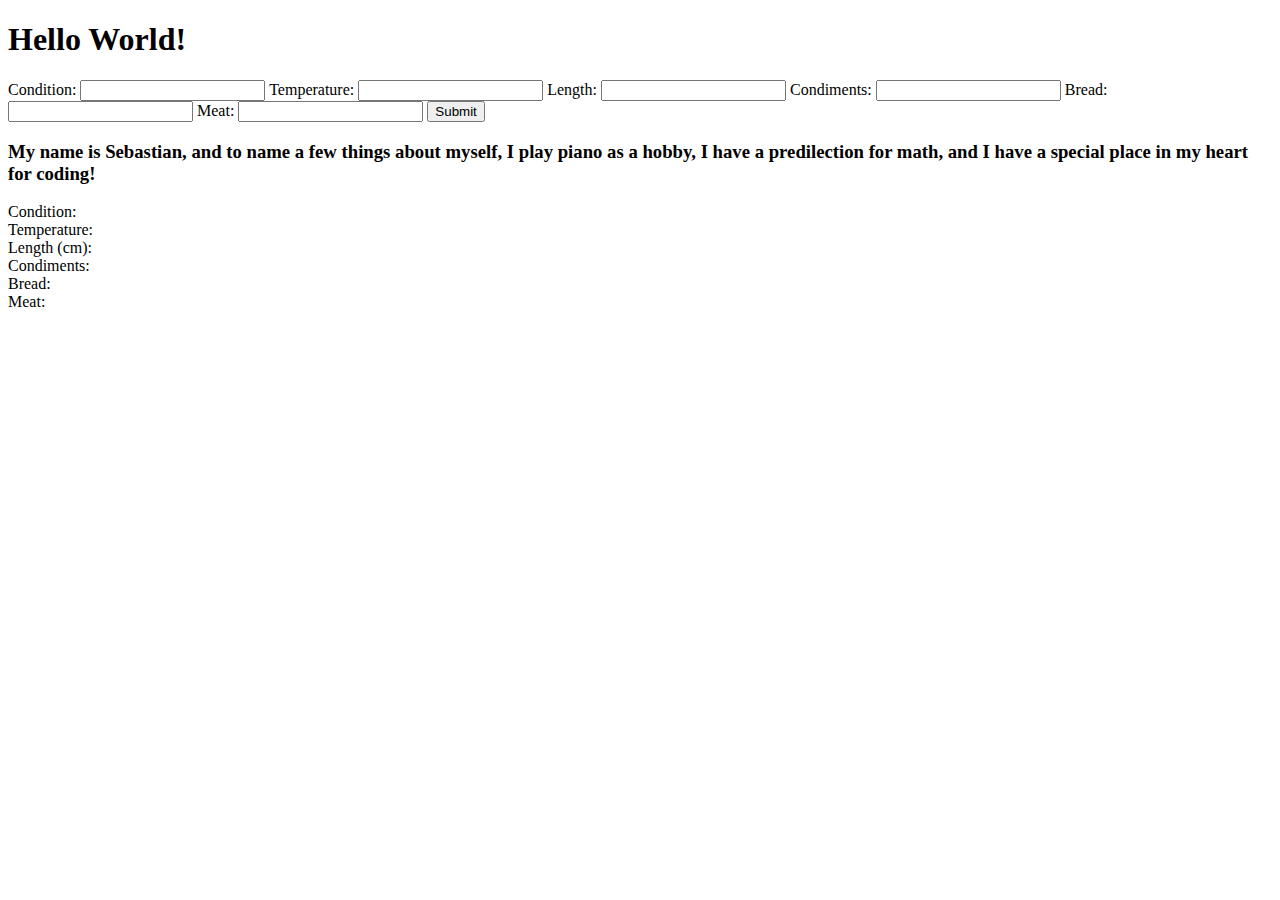
<file: index.html>
<!DOCTYPE html>
<html>
  <head>
    <title>Sebastian's Page</title>
  </head>
  <body>
    <h1>Hello World!</h1>        
        <form  action="#" name="myForm" onsubmit="updateFunction()">
            <label for="Condition">Condition:</label>
                <input type="text" name="Condition" id="Condition">
            <label for="Temperature">Temperature:</label>
                <input type="text" name="Temperature" id="Temperature">
            <label for="Length">Length:</label>
                <input type="text" name="Length" id="Length">
            <label for="Condiments">Condiments:</label>
                <input type="text" name="Condiments" id="Condiments">
            <label for="Bread">Bread:</label>
                <input type="text" name="Bread" id="Bread">
            <label for="Meat">Meat:</label>
                <input type="text" name="Meat" id="Meat">                
                <input type="button" id="submitFormData" onclick=updateFunction(); value="Submit" />
        </form>
    <script>
        const hotDog = {
            condition: "warm",
            temperature: 80,
            length: 10,
            condiments: "ketchup",
            bread: "whole wheat",
            meat: "pork",
            timeTillCool: function(){
                let time = parseInt(this.temperature) - 30
                return "It will take " + time + " minutes before your hotdog gets cold!"
            },
            timeTillConsumption: function(){
                let time = parseInt(this.length) - 8
                return "It will take " + time + " minutes for you to finish your hotdog!"
            }
        }
        const updateFunction = function() {
           const form = document.myForm
           document.getElementById("condition").innerHTML = form.Condition.value
           document.getElementById("temperature").innerHTML = form.Temperature.value
           document.getElementById("length").innerHTML = form.Length.value
           document.getElementById("condiments").innerHTML = form.Condiments.value
           document.getElementById("bread").innerHTML = form.Bread.value
           document.getElementById("meat").innerHTML = form.Meat.value
           hotDog.length = form.Length.value
           hotDog.temperature =  form.Temperature.value
            document.getElementById("coolingTime").innerHTML = hotDog.timeTillCool();
            document.getElementById("eatingTime").innerHTML = hotDog.timeTillConsumption();
            return false
        }
        
    </script>
    <h3>My name is Sebastian, and to name a few things about myself,
      I play piano as a hobby, I have a predilection for math,
      and I have a special place in my heart for coding!</h3>
    <div class="options">
        <div>
            <div>Condition: </div>
            <div id="condition"></div>
        </div>
        <div>
            <div>Temperature: </div>
            <div id="temperature"></div>
        </div>
        <div>
            <div id="coolingTime"></div>
        </div>   
        <div>
            <div>Length (cm): </div>
            <div id="length"></div>
        </div>
        <div>
            <div id="eatingTime"></div>
        </div> 
        <div>
            <div>Condiments: </div>
            <div id="condiments"></div>
        </div>
        <div>
            <div>Bread: </div>
            <div id="bread"></div>
        </div>
        <div>
            <div>Meat: </div>
            <div id="meat"></div>
        </div>       
    </div>
    </body>
  </html>
</file>
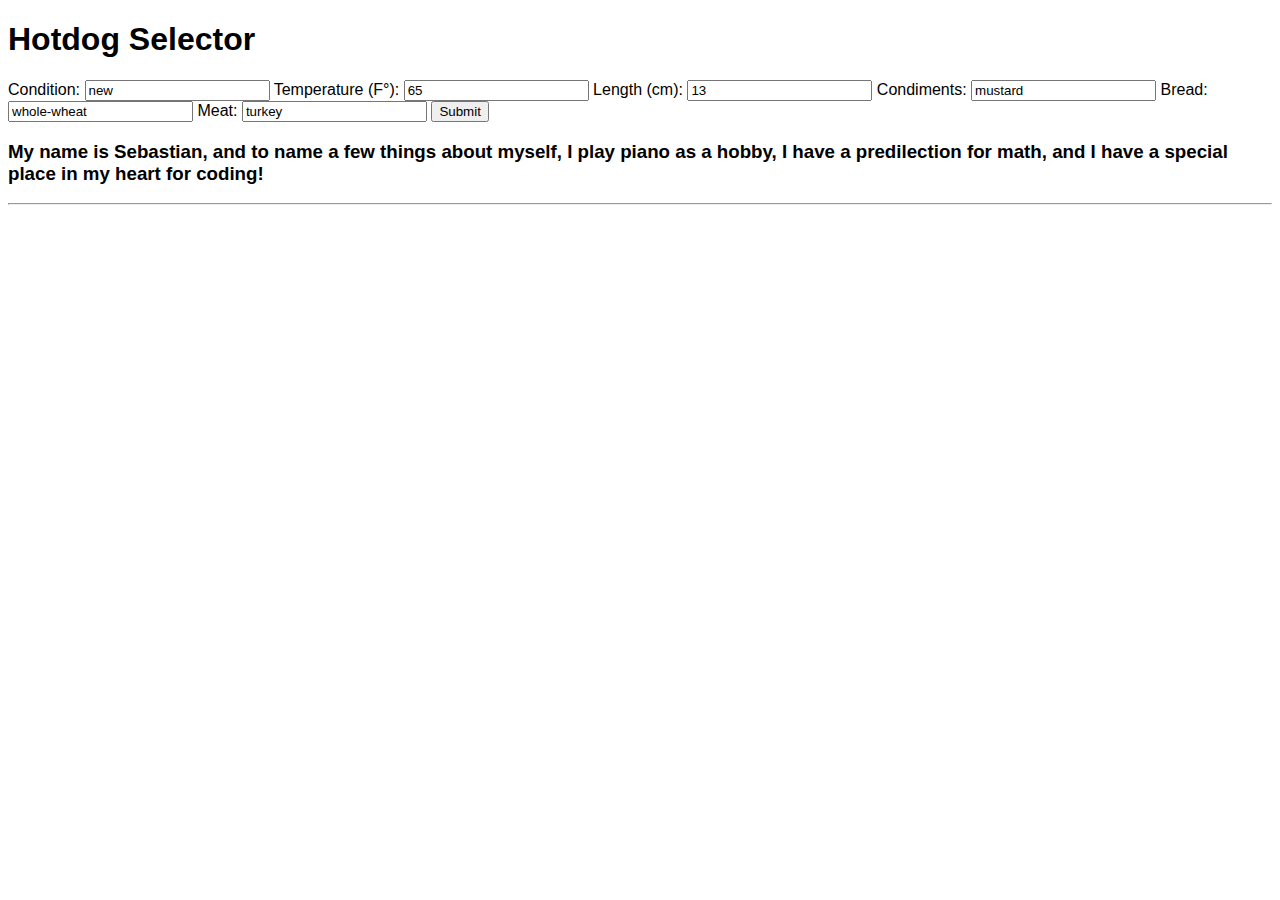
<file: Week 5/index.html>
<!DOCTYPE html>
<html>
<link>
<title>Sebastian's Page</title>
<link rel="stylesheet" href="index.css">
</link>
</head>

<body>
  <h1>Hotdog Selector</h1>
  <form onsubmit="updateFunction();return false" action="#" name="myForm" onsubmit="updateFunction()">
    <label for="Condition">Condition:</label>
    <input type="text" name="Condition" id="Condition" value="new" required>
    <label for="Temperature">Temperature (F°):</label>
    <input type="text" name="Temperature" id="Temperature" value="65" required>
    <label for="Length">Length (cm):</label>
    <input type="text" name="Length" id="Length" value="13" required>
    <label for="Condiments">Condiments:</label>
    <input type="text" name="Condiments" id="Condiments" value="mustard" required>
    <label for="Bread">Bread:</label>
    <input type="text" name="Bread" id="Bread" value="whole-wheat" required>
    <label for="Meat">Meat:</label>
    <input type="text" name="Meat" id="Meat" value="turkey" required>
    <input type="submit" value="Submit" />
  </form>
  <h3> My name is Sebastian, and to name a few things about myself,
    I play piano as a hobby, I have a predilection for math,
    and I have a special place in my heart for coding! </h3>
  <hr>
  <div class="wrapper">
    <div class="options">
      <div class="section">
        <div>Condition: </div>
        <span id="condition"></span>
      </div>
      <div class="section">
        <div>Temperature: </div>
        <span id="temperature"></span>
      </div>
      <div class="section">
        <div>Cooling Time: </div>
        <span id="coolingTime"></span>
      </div>
      <div class="section">
        <div>Length (cm): </div>
        <span id="length"></span>
      </div>
      <div class="section">
        <div>Consumption Time:</div>
        <span id="eatingTime"></span>
      </div>
      <div class="section">
        <div>Condiments: </div>
        <span id="condiments"></span>
      </div>
      <div class="section">
        <div>Bread: </div>
        <span id="bread"></span>
      </div>
      <div class="section">
        <div>Meat: </div>
        <span id="meat"></span>
      </div>
    </div>
    <img class="hotdog" src="hotdog.jpg">
  </div>
</body>

</html>
<script src="index.js"></script>
</file>
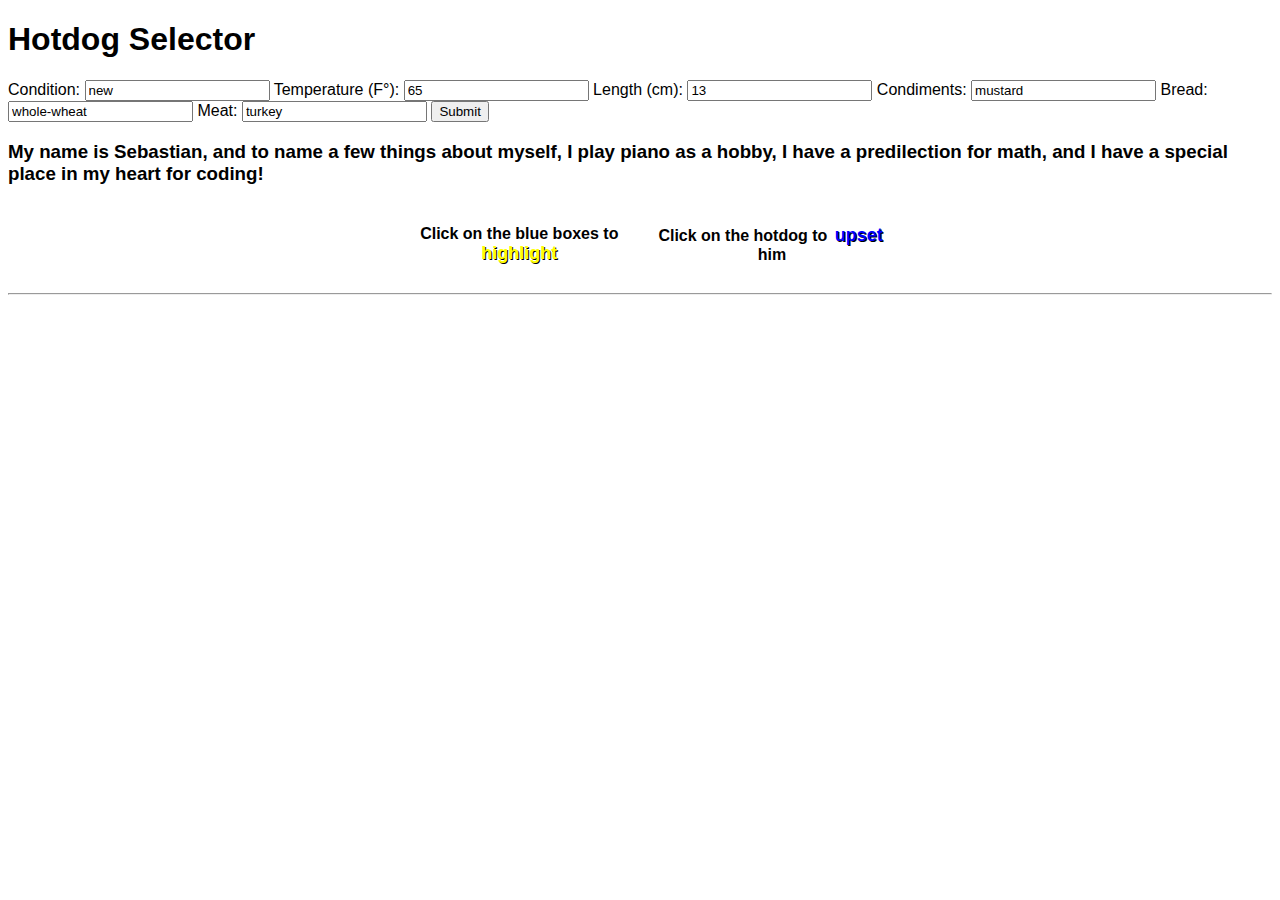
<file: Week 6/index.html>
<!DOCTYPE html>
<html>
<link>
<title>Sebastian's Page</title>
<link rel="stylesheet" href="index.css">
</link>
</head>

<body>
  <h1>Hotdog Selector</h1>
  <form onsubmit="updateFunction();return false" action="#" name="myForm" onsubmit="updateFunction()">
    <label for="Condition">Condition:</label>
    <input type="text" name="Condition" id="Condition" value="new" required>
    <label for="Temperature">Temperature (F°):</label>
    <input type="text" name="Temperature" id="Temperature" value="65" required>
    <label for="Length">Length (cm):</label>
    <input type="text" name="Length" id="Length" value="13" required>
    <label for="Condiments">Condiments:</label>
    <input type="text" name="Condiments" id="Condiments" value="mustard" required>
    <label for="Bread">Bread:</label>
    <input type="text" name="Bread" id="Bread" value="whole-wheat" required>
    <label for="Meat">Meat:</label>
    <input type="text" name="Meat" id="Meat" value="turkey" required>
    <input type="submit" value="Submit" />
  </form>
  <h3> My name is Sebastian, and to name a few things about myself,
    I play piano as a hobby, I have a predilection for math,
    and I have a special place in my heart for coding! </h3>
  <div class="info">
    <h4>Click on the blue boxes to <span class="highlight">highlight</span></h4>
    <h4>Click on the hotdog to <span class="upset">upset</span> him</h4>
  </div>
  <hr>
  <div class="wrapper">
    <div class="options">
      <div class="section" id="section">
        <div>Condition: </div>
        <span id="condition"></span>
      </div>
      <div class="section">
        <div>Temperature: </div>
        <span id="temperature"></span>
      </div>
      <div class="section">
        <div>Cooling Time: </div>
        <span id="coolingTime"></span>
      </div>
      <div class="section">
        <div>Length (cm): </div>
        <span id="length"></span>
      </div>
      <div class="section">
        <div>Consumption Time:</div>
        <span id="eatingTime"></span>
      </div>
      <div class="section">
        <div>Condiments: </div>
        <span id="condiments"></span>
      </div>
      <div class="section">
        <div>Bread: </div>
        <span id="bread"></span>
      </div>
      <div class="section">
        <div>Meat: </div>
        <span id="meat"></span>
      </div>
    </div>
    <!-- <div class="hotdog" style="width: 100px; height: 100px; background: red;"></div> -->
    <div class="hotdog-section">
      <img class="hotdog" src="hotdog.jpg">
      <div class="hotdog-text"></div>
    </div>
  </div>
</body>

</html>
<script src="index.js"></script>
</file>
<file: Week 5/index.css>
* {
	font-family: Arial;
}
.wrapper {
	display: none;
	width: 80%;
	margin: auto;
	justify-content: space-evenly;
	background: rgba(0, 255, 4, 0.108);
}
.options {
	display: flex;
	width: 50%;
	flex-flow: column;
	align-items: center;
}
.section {
	width: 50%;
	background: rgba(0, 0, 255, 0.322);
	display: flex;
	justify-content: space-between;
	align-items: center;
	align-content: center;
	padding: 5px 0px 5px 0px;
	border: 1px solid rgb(0, 0, 0);
	height: 10vh;
	padding: 0px 10px 0px 10px;
}
.section div,
span {
	padding: 3px;
}
span {
	text-shadow: 1px #000;
	font-weight: bold;
	text-align: right;
}
.hotdog {
	width: 30%;
	height: auto;
}
</file>
<file: Week 6/index.css>
* {
	font-family: Arial;
}
.wrapper {
	display: none;
	width: 80%;
	margin: auto;
	justify-content: space-evenly;
	background: rgba(0, 255, 4, 0.108);
}
.options {
	display: flex;
	width: 50%;
	flex-flow: column;
	align-items: center;
}
.section {
	width: 50%;
	background: rgba(0, 0, 255, 0.322);
	display: flex;
	justify-content: space-between;
	align-items: center;
	align-content: center;
	padding: 5px 0px 5px 0px;
	border: 1px solid rgb(0, 0, 0);
	height: 10vh;
	padding: 0px 10px 0px 10px;
}
.section div,
span {
	padding: 3px;
}
span {
	text-shadow: 1px #000;
	font-weight: bold;
	text-align: right;
}
.hotdog {
	width: 100%;
}
.info {
	text-align: center;
	display: flex;
	width: 40%;
	margin: auto;
	justify-content: space-between;
}
.hotdog-text {
	text-align: center;
	font-size: 32px;
	font-weight: bold;
	text-shadow: 1px 1px rgb(0, 0, 0);
}

.hotdog-section {
	width: 30%;
	height: auto;
	background: blue;
}
.upset {
	color: blue;
	font-size: 18px;
	text-shadow: 1px 1px rgb(0, 0, 0);
}
.highlight {
	font-size: 18px;
	color: yellow;
	text-shadow: 1px 1px rgb(0, 0, 0);
}
</file>
